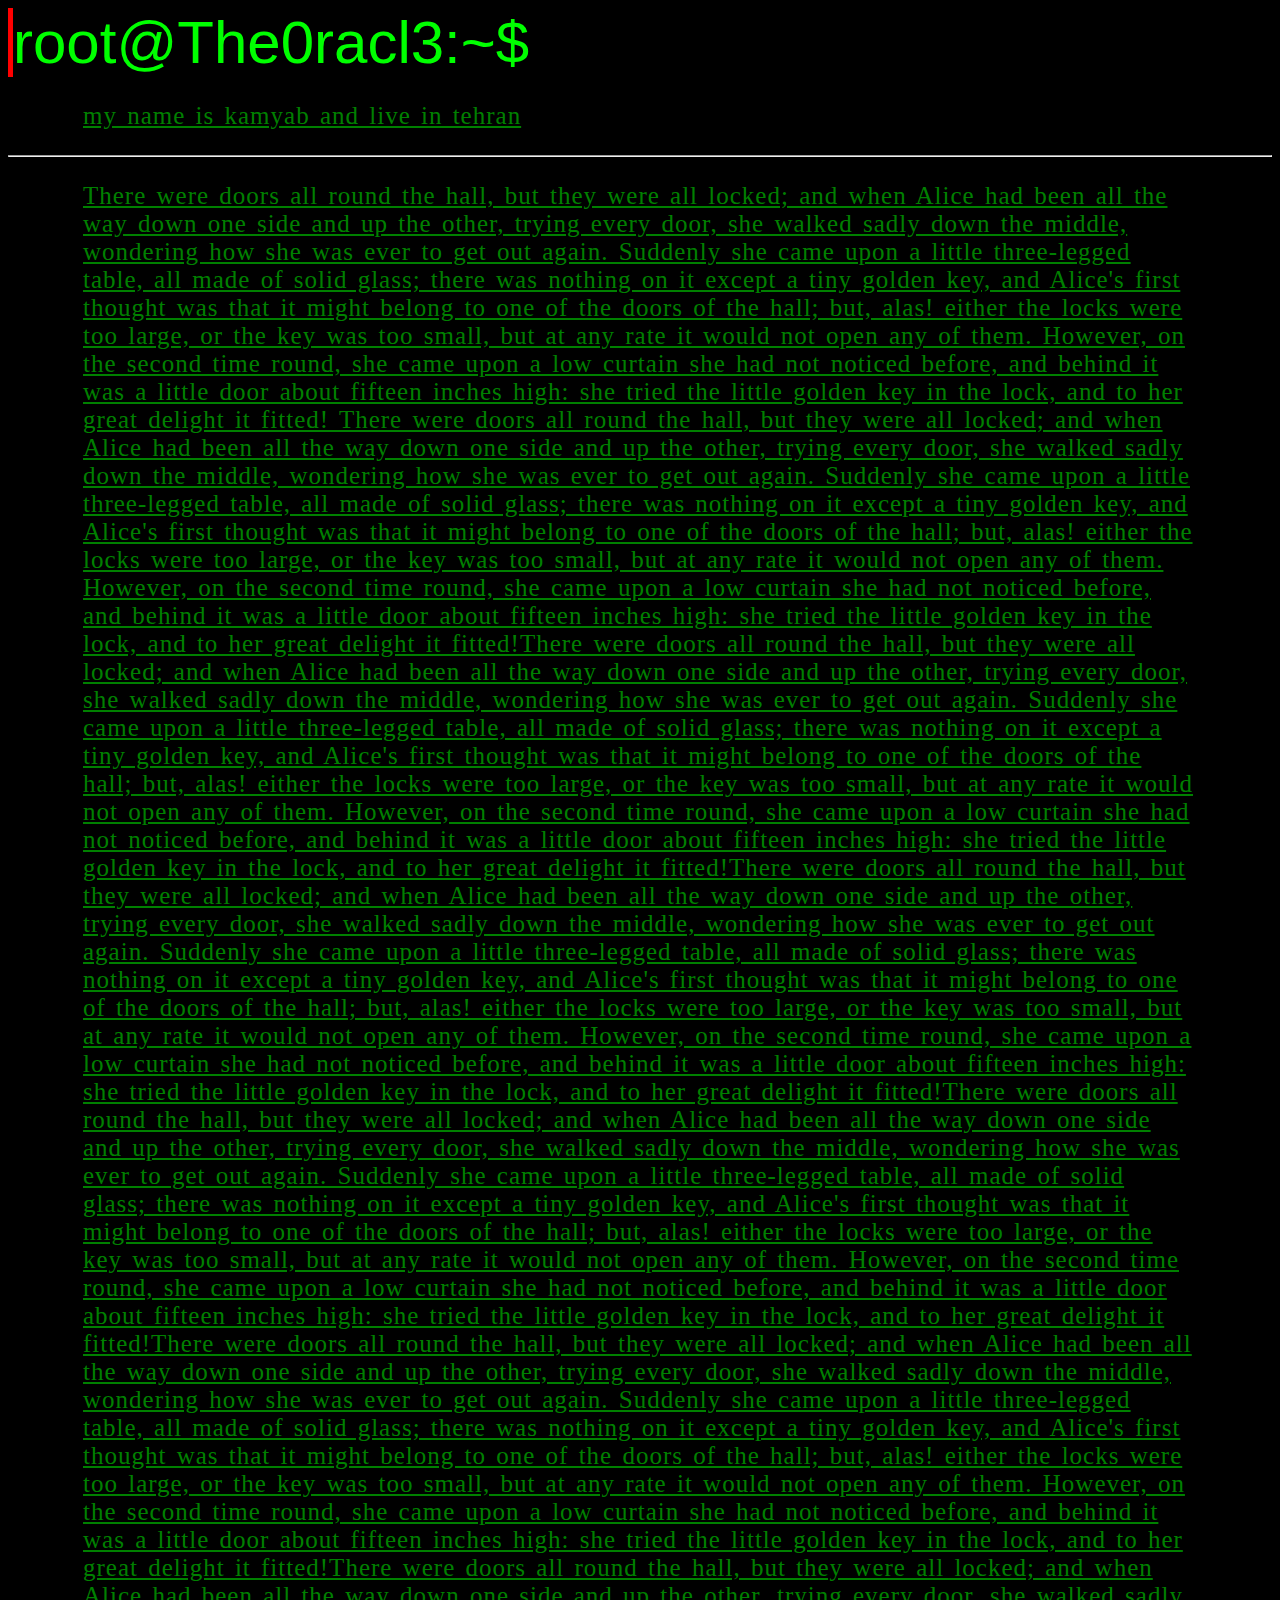
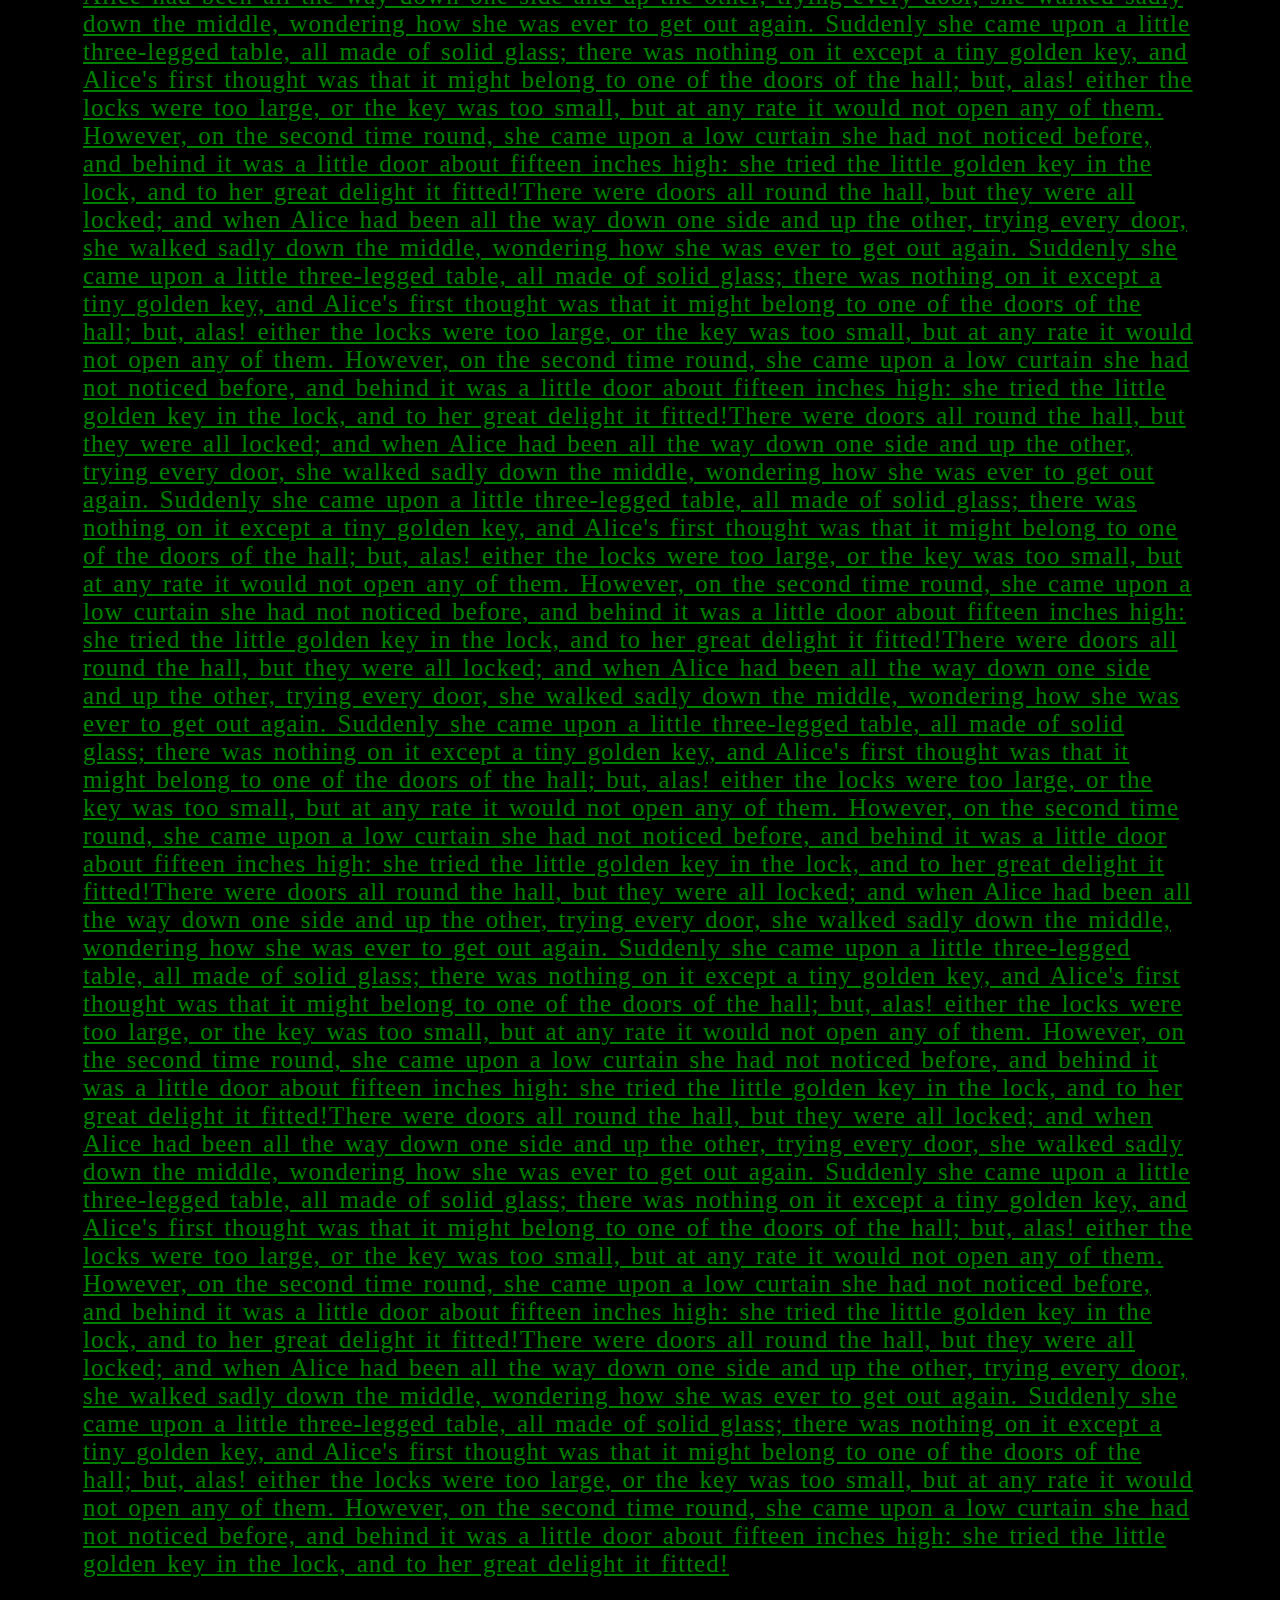
<file: index.html>
<html>
    <head>
        <link rel="stylesheet" href="test.css">

    </head>
    <body>
        <header>
            root@The0racl3:~$
        </header>

        <p>
            my name is  kamyab and live in tehran

        </p>
        <hr>
        <p>
            There were doors all round the hall, but they were all locked; and when
            Alice had been all the way down one side and up the other, trying every
            door, she walked sadly down the middle, wondering how she was ever to
            get out again.

            Suddenly she came upon a little three-legged table, all made of solid
            glass; there was nothing on it except a tiny golden key, and Alice's
            first thought was that it might belong to one of the doors of the hall;
            but, alas! either the locks were too large, or the key was too small,
            but at any rate it would not open any of them. However, on the second
            time round, she came upon a low curtain she had not noticed before, and
            behind it was a little door about fifteen inches high: she tried the
            little golden key in the lock, and to her great delight it fitted!
            There were doors all round the hall, but they were all locked; and when
            Alice had been all the way down one side and up the other, trying every
            door, she walked sadly down the middle, wondering how she was ever to
            get out again.

            Suddenly she came upon a little three-legged table, all made of solid
            glass; there was nothing on it except a tiny golden key, and Alice's
            first thought was that it might belong to one of the doors of the hall;
            but, alas! either the locks were too large, or the key was too small,
            but at any rate it would not open any of them. However, on the second
            time round, she came upon a low curtain she had not noticed before, and
            behind it was a little door about fifteen inches high: she tried the
            little golden key in the lock, and to her great delight it fitted!There were doors all round the hall, but they were all locked; and when
            Alice had been all the way down one side and up the other, trying every
            door, she walked sadly down the middle, wondering how she was ever to
            get out again.

            Suddenly she came upon a little three-legged table, all made of solid
            glass; there was nothing on it except a tiny golden key, and Alice's
            first thought was that it might belong to one of the doors of the hall;
            but, alas! either the locks were too large, or the key was too small,
            but at any rate it would not open any of them. However, on the second
            time round, she came upon a low curtain she had not noticed before, and
            behind it was a little door about fifteen inches high: she tried the
            little golden key in the lock, and to her great delight it fitted!There were doors all round the hall, but they were all locked; and when
            Alice had been all the way down one side and up the other, trying every
            door, she walked sadly down the middle, wondering how she was ever to
            get out again.

            Suddenly she came upon a little three-legged table, all made of solid
            glass; there was nothing on it except a tiny golden key, and Alice's
            first thought was that it might belong to one of the doors of the hall;
            but, alas! either the locks were too large, or the key was too small,
            but at any rate it would not open any of them. However, on the second
            time round, she came upon a low curtain she had not noticed before, and
            behind it was a little door about fifteen inches high: she tried the
            little golden key in the lock, and to her great delight it fitted!There were doors all round the hall, but they were all locked; and when
            Alice had been all the way down one side and up the other, trying every
            door, she walked sadly down the middle, wondering how she was ever to
            get out again.

            Suddenly she came upon a little three-legged table, all made of solid
            glass; there was nothing on it except a tiny golden key, and Alice's
            first thought was that it might belong to one of the doors of the hall;
            but, alas! either the locks were too large, or the key was too small,
            but at any rate it would not open any of them. However, on the second
            time round, she came upon a low curtain she had not noticed before, and
            behind it was a little door about fifteen inches high: she tried the
            little golden key in the lock, and to her great delight it fitted!There were doors all round the hall, but they were all locked; and when
            Alice had been all the way down one side and up the other, trying every
            door, she walked sadly down the middle, wondering how she was ever to
            get out again.

            Suddenly she came upon a little three-legged table, all made of solid
            glass; there was nothing on it except a tiny golden key, and Alice's
            first thought was that it might belong to one of the doors of the hall;
            but, alas! either the locks were too large, or the key was too small,
            but at any rate it would not open any of them. However, on the second
            time round, she came upon a low curtain she had not noticed before, and
            behind it was a little door about fifteen inches high: she tried the
            little golden key in the lock, and to her great delight it fitted!There were doors all round the hall, but they were all locked; and when
            Alice had been all the way down one side and up the other, trying every
            door, she walked sadly down the middle, wondering how she was ever to
            get out again.

            Suddenly she came upon a little three-legged table, all made of solid
            glass; there was nothing on it except a tiny golden key, and Alice's
            first thought was that it might belong to one of the doors of the hall;
            but, alas! either the locks were too large, or the key was too small,
            but at any rate it would not open any of them. However, on the second
            time round, she came upon a low curtain she had not noticed before, and
            behind it was a little door about fifteen inches high: she tried the
            little golden key in the lock, and to her great delight it fitted!There were doors all round the hall, but they were all locked; and when
            Alice had been all the way down one side and up the other, trying every
            door, she walked sadly down the middle, wondering how she was ever to
            get out again.

            Suddenly she came upon a little three-legged table, all made of solid
            glass; there was nothing on it except a tiny golden key, and Alice's
            first thought was that it might belong to one of the doors of the hall;
            but, alas! either the locks were too large, or the key was too small,
            but at any rate it would not open any of them. However, on the second
            time round, she came upon a low curtain she had not noticed before, and
            behind it was a little door about fifteen inches high: she tried the
            little golden key in the lock, and to her great delight it fitted!There were doors all round the hall, but they were all locked; and when
            Alice had been all the way down one side and up the other, trying every
            door, she walked sadly down the middle, wondering how she was ever to
            get out again.

            Suddenly she came upon a little three-legged table, all made of solid
            glass; there was nothing on it except a tiny golden key, and Alice's
            first thought was that it might belong to one of the doors of the hall;
            but, alas! either the locks were too large, or the key was too small,
            but at any rate it would not open any of them. However, on the second
            time round, she came upon a low curtain she had not noticed before, and
            behind it was a little door about fifteen inches high: she tried the
            little golden key in the lock, and to her great delight it fitted!There were doors all round the hall, but they were all locked; and when
            Alice had been all the way down one side and up the other, trying every
            door, she walked sadly down the middle, wondering how she was ever to
            get out again.

            Suddenly she came upon a little three-legged table, all made of solid
            glass; there was nothing on it except a tiny golden key, and Alice's
            first thought was that it might belong to one of the doors of the hall;
            but, alas! either the locks were too large, or the key was too small,
            but at any rate it would not open any of them. However, on the second
            time round, she came upon a low curtain she had not noticed before, and
            behind it was a little door about fifteen inches high: she tried the
            little golden key in the lock, and to her great delight it fitted!There were doors all round the hall, but they were all locked; and when
            Alice had been all the way down one side and up the other, trying every
            door, she walked sadly down the middle, wondering how she was ever to
            get out again.

            Suddenly she came upon a little three-legged table, all made of solid
            glass; there was nothing on it except a tiny golden key, and Alice's
            first thought was that it might belong to one of the doors of the hall;
            but, alas! either the locks were too large, or the key was too small,
            but at any rate it would not open any of them. However, on the second
            time round, she came upon a low curtain she had not noticed before, and
            behind it was a little door about fifteen inches high: she tried the
            little golden key in the lock, and to her great delight it fitted!There were doors all round the hall, but they were all locked; and when
            Alice had been all the way down one side and up the other, trying every
            door, she walked sadly down the middle, wondering how she was ever to
            get out again.

            Suddenly she came upon a little three-legged table, all made of solid
            glass; there was nothing on it except a tiny golden key, and Alice's
            first thought was that it might belong to one of the doors of the hall;
            but, alas! either the locks were too large, or the key was too small,
            but at any rate it would not open any of them. However, on the second
            time round, she came upon a low curtain she had not noticed before, and
            behind it was a little door about fifteen inches high: she tried the
            little golden key in the lock, and to her great delight it fitted!There were doors all round the hall, but they were all locked; and when
            Alice had been all the way down one side and up the other, trying every
            door, she walked sadly down the middle, wondering how she was ever to
            get out again.

            Suddenly she came upon a little three-legged table, all made of solid
            glass; there was nothing on it except a tiny golden key, and Alice's
            first thought was that it might belong to one of the doors of the hall;
            but, alas! either the locks were too large, or the key was too small,
            but at any rate it would not open any of them. However, on the second
            time round, she came upon a low curtain she had not noticed before, and
            behind it was a little door about fifteen inches high: she tried the
            little golden key in the lock, and to her great delight it fitted!            
        </p>
    </body>
</html>
</file>
<file: test.css>
body{
    background-color: black;
    /* background-image: url(bg.jpg); */
    background-attachment: scroll;
    background-repeat: no-repeat;
    background-color: black;
    
}
header{
    color:lime ;
    text-align: left;
    font-size: 60px;
    font-family:'Franklin Gothic Medium', 'Arial Narrow', Arial, sans-serif;
    border-left: 5px solid red;
    
}
p{
    color: green;
    text-align: left;
    font-size: 25px;
    /* border-style: solid ;
    border-width: 2px;
    border-color: purple ; */
    margin-left: 50px;
    margin-right: 50px;
    padding-left: 25px;
    padding-right: 25px;
    text-decoration-line:underline ;
    text-decoration-style:solid;
    letter-spacing: 1px;
    word-spacing: 3px;
    
    
}
</file>
